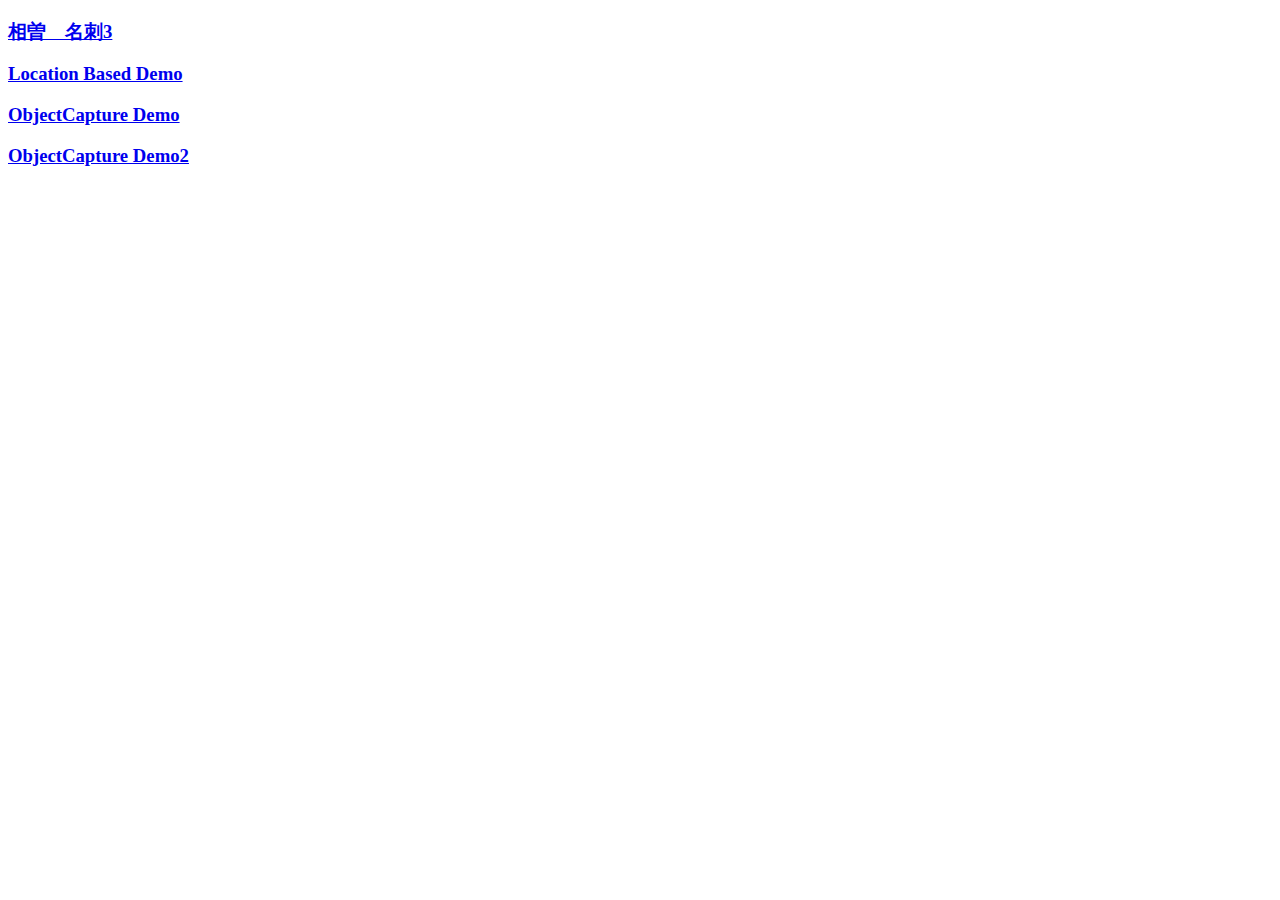
<file: index.html>
<!DOCTYPE html>
<html>
  <head>
    <meta charset="utf-8" />
    <title>yui dev</title>
  </head>

  <body>
    <h3><a href="./pages/cardAR.html">相曽　名刺3</a></h3>
    <h3><a href="./pages/demo_locationBased.html">Location Based Demo</a></h3>
    <h3><a href="./pages/object-capture.html">ObjectCapture Demo</a></h3>
    <h3><a href="./pages/object-capture2.html">ObjectCapture Demo2</a></h3>
  </body>
</html>
</file>
